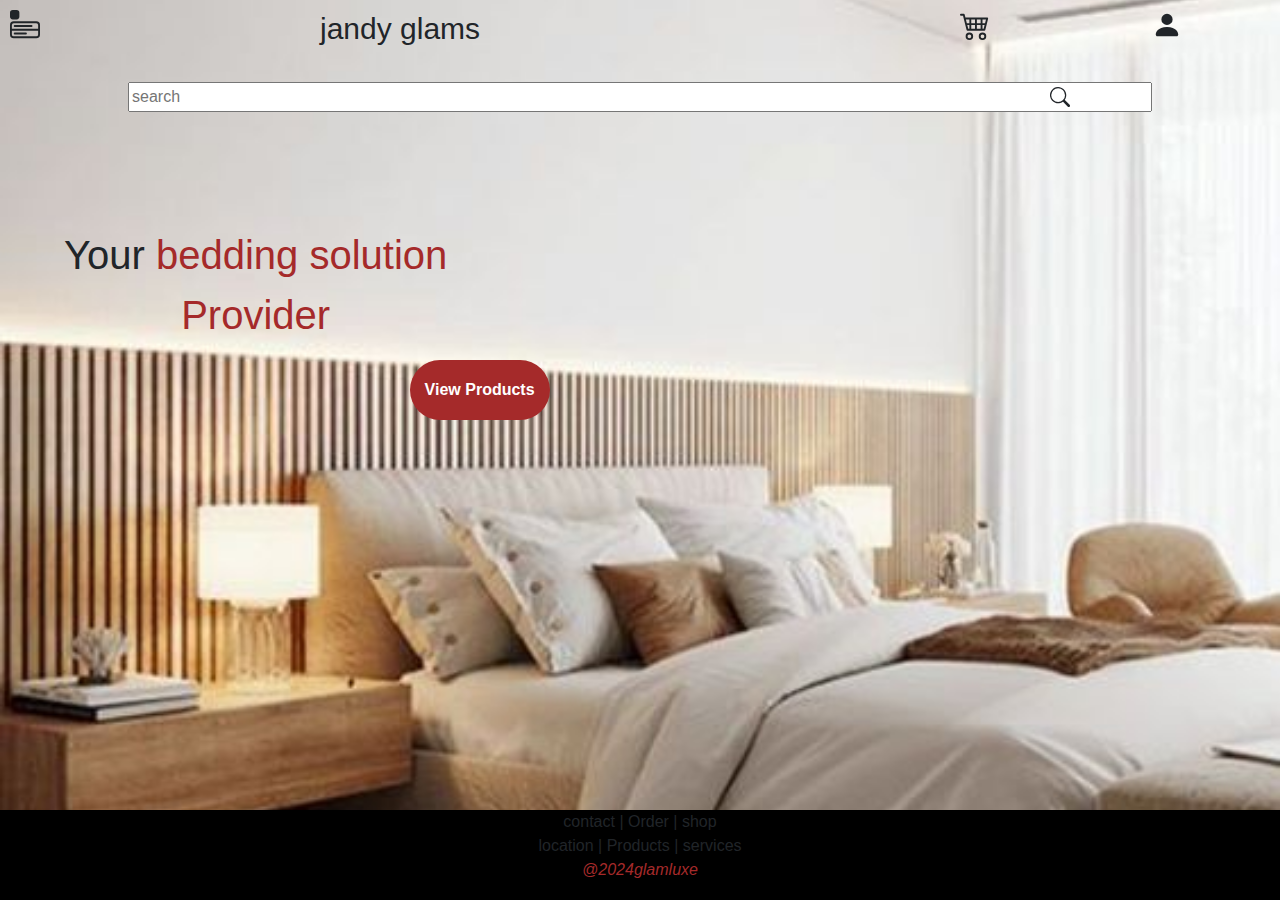
<file: web1/index.html>
<!DOCTYPE html>
<html lang="en">
<head>
    <meta charset="UTF-8">
    <meta name="viewport" content="width=device-width, initial-scale=1.0">
    <link rel="icon" href="images/favicon.ico" type="image/x-icon">
    <title>jandyglams</title>
    <link rel="stylesheet" href="index.css">
    <link rel="stylesheet" href="https://stackpath.bootstrapcdn.com/bootstrap/4.3.1/css/bootstrap.min.css" integrity="sha384-ggOyR0iXCbMQv3Xipma34MD+dH/1fQ784/j6cY/iJTQUOhcWr7x9JvoRxT2MZw1T" crossorigin="anonymous">
    <link rel="stylesheet" href="index.js">
    <link rel="stylesheet" href="https://stackpath.bootstrapcdn.com/bootstrap/4.5.2/css/bootstrap.min.css">
    <script>
       document.addEventListener('DOMContentLoaded', function () {
        document.getElementById('arrow').addEventListener('click', function () {
    var sideMenu = document.getElementById('side-menu');
    sideMenu.classList.toggle('active');
})
function performSearch() {
            var searchTerm = document.getElementById('searchInput').value;
            
            // Check if the search term is not empty
            if (searchTerm.trim() !== '') {
                // Construct the URL for the search results page
                var searchResultsURL = 'images/results.html?query=' + encodeURIComponent(searchTerm);
                
                // Redirect to the search results page
                window.location.href = searchResultsURL;
            } else {
                alert('Please enter a search term.');
            }
        }
       });
    </script>
</head>
<body>
   <section class="top-nav">
    <div class="menu">
        <svg xmlns="http://www.w3.org/2000/svg" width="30" height="30" fill="currentColor" class="bi bi-menu-app-fill" viewBox="0 0 16 16" id="arrow">
            <path d="M0 1.5A1.5 1.5 0 0 1 1.5 0h2A1.5 1.5 0 0 1 5 1.5v2A1.5 1.5 0 0 1 3.5 5h-2A1.5 1.5 0 0 1 0 3.5zM0 8a2 2 0 0 1 2-2h12a2 2 0 0 1 2 2v5a2 2 0 0 1-2 2H2a2 2 0 0 1-2-2zm1 3v2a1 1 0 0 0 1 1h12a1 1 0 0 0 1-1v-2zm14-1V8a1 1 0 0 0-1-1H2a1 1 0 0 0-1 1v2zM2 8.5a.5.5 0 0 1 .5-.5h9a.5.5 0 0 1 0 1h-9a.5.5 0 0 1-.5-.5m0 4a.5.5 0 0 1 .5-.5h6a.5.5 0 0 1 0 1h-6a.5.5 0 0 1-.5-.5"/>
          </svg>             
    </div>
        <div class="sidebar" ><ul id='side-menu'>
            <li>offers</li>
            <li>clothing</li>
            <li>cutlery</li>
            <li>electronics</li>
            <li>footwear</li>
            <li>bedding</li>
            <div class="offer">
                <p class="offer-page">featured products</p>
                <div class="featured-products">
                    
                <img src="images/bed.jpg" alt="offer" class="offers">
                <div class="t1">matresses</div>
                <img src="images/bed.jpg" alt="offer" class="offers1">
                <div class="t2">Duvets</div>
                <img src="images/bed.jpg" alt="offer" class="offers2">
                <div class="t3">pillows</div>
                <img src="images/bed.jpg" alt="offer" class="offers3">
                <div class="t4">carpets</div>
            </div>
            </div>
            <div class="mo">
                <svg xmlns="http://www.w3.org/2000/svg" width="30" height="30" fill="currentColor" class="bi bi-arrow-right-square-fill" viewBox="0 0 16 16">
                    <path d="M0 14a2 2 0 0 0 2 2h12a2 2 0 0 0 2-2V2a2 2 0 0 0-2-2H2a2 2 0 0 0-2 2zm4.5-6.5h5.793L8.146 5.354a.5.5 0 1 1 .708-.708l3 3a.5.5 0 0 1 0 .708l-3 3a.5.5 0 0 1-.708-.708L10.293 8.5H4.5a.5.5 0 0 1 0-1"/>
                  </svg>

                <p class="more">View More</p>
            </div>
            <div class="mini-footer">
                <p class="mini">contact | Order | shop <br>location | Products | services <br><i>@2024glamluxe</i></p>
            </div>
        </ul>
        </div>
   <div class="brand">
    jandy glams
   </div>
    <div class="cart">
        <svg xmlns="http://www.w3.org/2000/svg" width="30" height="30" fill="currentColor" class="bi bi-cart4" viewBox="0 0 16 16">
            <path d="M0 2.5A.5.5 0 0 1 .5 2H2a.5.5 0 0 1 .485.379L2.89 4H14.5a.5.5 0 0 1 .485.621l-1.5 6A.5.5 0 0 1 13 11H4a.5.5 0 0 1-.485-.379L1.61 3H.5a.5.5 0 0 1-.5-.5M3.14 5l.5 2H5V5zM6 5v2h2V5zm3 0v2h2V5zm3 0v2h1.36l.5-2zm1.11 3H12v2h.61zM11 8H9v2h2zM8 8H6v2h2zM5 8H3.89l.5 2H5zm0 5a1 1 0 1 0 0 2 1 1 0 0 0 0-2m-2 1a2 2 0 1 1 4 0 2 2 0 0 1-4 0m9-1a1 1 0 1 0 0 2 1 1 0 0 0 0-2m-2 1a2 2 0 1 1 4 0 2 2 0 0 1-4 0"/>
          </svg>
    </div>
    <div class="user">
        <svg xmlns="http://www.w3.org/2000/svg" width="30" height="30" fill="currentColor" class="bi bi-person-fill" viewBox="0 0 16 16">
            <path d="M3 14s-1 0-1-1 1-4 6-4 6 3 6 4-1 1-1 1zm5-6a3 3 0 1 0 0-6 3 3 0 0 0 0 6"/>
          </svg>
    </div>
   </section> 
   <section class="search">
    <svg xmlns="http://www.w3.org/2000/svg" width="20" height="20" fill="currentColor" class="bi bi-search" viewBox="0 0 16 16" id="search" onclick="performSearch()">
        <path d="M11.742 10.344a6.5 6.5 0 1 0-1.397 1.398h-.001q.044.06.098.115l3.85 3.85a1 1 0 0 0 1.415-1.414l-3.85-3.85a1 1 0 0 0-.115-.1zM12 6.5a5.5 5.5 0 1 1-11 0 5.5 5.5 0 0 1 11 0"/>
      </svg>
    <input type="text" name="search" placeholder="search" class="search-bar" id="searchInput">
   </section>
   <div class="mainpage">
    Your <span>bedding solution <br>Provider</span> 
   </div>
   <button>View Products</button>
    <div class="footer">
        <p class="mini">contact | Order | shop <br>location | Products | services <br><i>@2024glamluxe</i></p>
    </div>
   
</body>

<script>
    document.addEventListener('DOMContentLoaded', function () {
     document.getElementById('side-menu').addEventListener('click', function () {
 var sideMenu = document.getElementById('arrow');
 sideMenu.classList.toggle('active');
})
function performSearch() {
            var searchTerm = document.getElementById('searchInput').value;
            
            // Check if the search term is not empty
            if (searchTerm.trim() !== '') {
                // Construct the URL for the search results page
                var searchResultsURL = 'images/results.html?query=' + encodeURIComponent(searchTerm);
                
                // Redirect to the search results page
                window.location.href = searchResultsURL;
            } else {
                alert('Please enter a search term.');
            }
        }
    });
 </script>
</html>
</file>
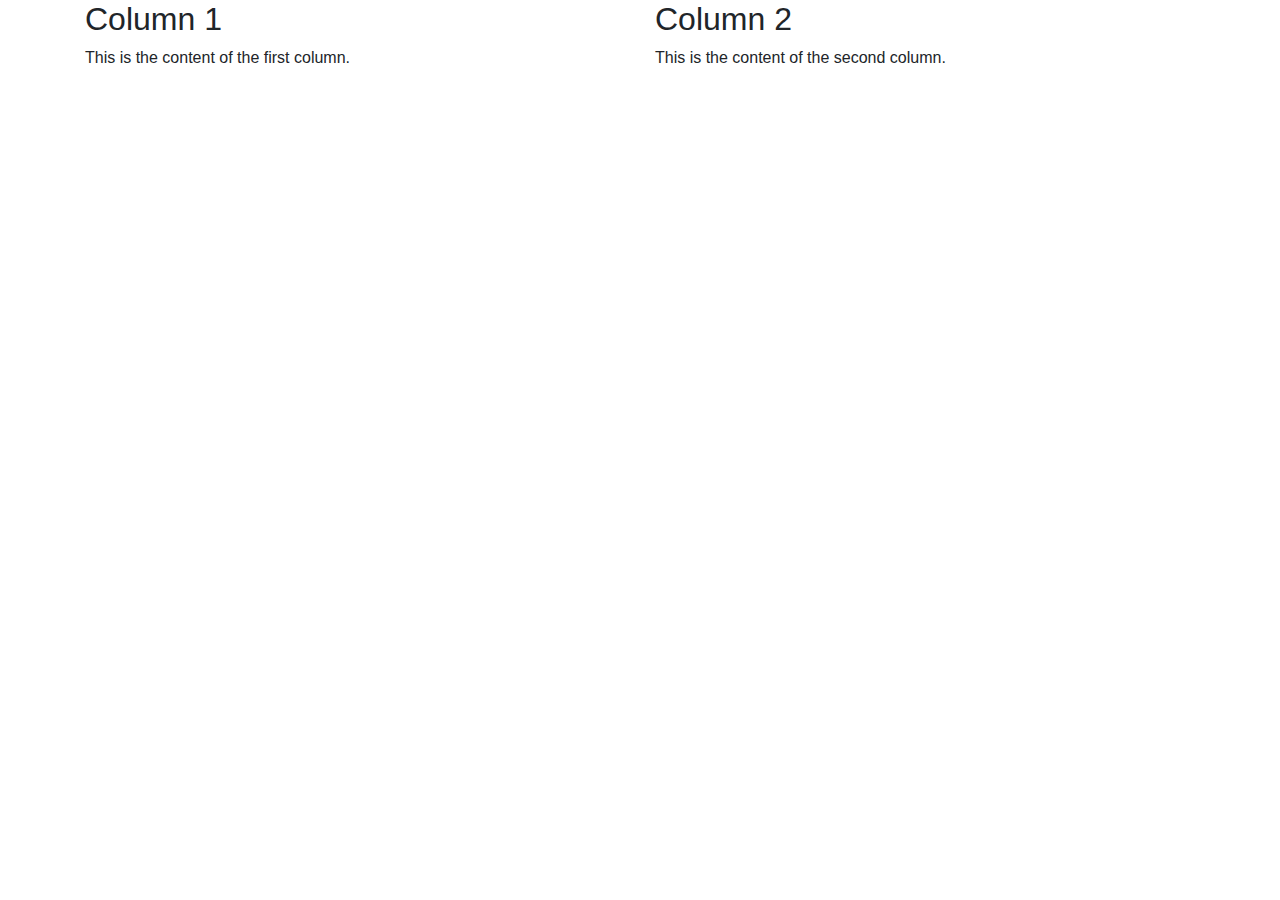
<file: web1/fff.html>
<!DOCTYPE html>
<html lang="en">
<head>
    <meta charset="UTF-8">
    <meta name="viewport" content="width=device-width, initial-scale=1.0">
    <link rel="stylesheet" href="https://stackpath.bootstrapcdn.com/bootstrap/4.5.2/css/bootstrap.min.css">
    <title>Two Columns Example</title>
</head>
<body>

<div class="container">
    <div class="row">
        <div class="col-md-6">
            <!-- Content for the first column -->
            <h2>Column 1</h2>
            <p>This is the content of the first column.</p>
        </div>
        <div class="col-md-6">
            <!-- Content for the second column -->
            <h2>Column 2</h2>
            <p>This is the content of the second column.</p>
        </div>
    </div>
</div>

<script src="https://code.jquery.com/jquery-3.5.1.slim.min.js"></script>
<script src="https://cdn.jsdelivr.net/npm/@popperjs/core@2.5.2/dist/umd/popper.min.js"></script>
<script src="https://stackpath.bootstrapcdn.com/bootstrap/4.5.2/js/bootstrap.min.js"></script>

</body>
</html>
</file>
<file: web1/index.css>
body{
    overflow-y: hidden;
    background-image: url(images/bed.jpg);
    background-position: center;
    background-size: cover;
    background-repeat: no-repeat;
    height: 100vh;
    color: black;
}
.top-nav{
    background-color:transparent;
    position:relative;
    display:flex;
    width: 100%;
    height: 8vh;
    flex-direction: row;
    overflow-x: hidden;
}
#side-menu{
    width: 200px; 
    height: 100vh;
    color: white;
   background-color: brown;
    backdrop-filter: blur(5px);
    position: fixed;
    top: 0px;
    left: -400px;
    transition: left 0.5s ease-out; 
    z-index: 1;
}
ul{
    list-style: none;
    font-size: 20px;
    cursor: pointer;
    padding-top: 50px;
    padding-bottom: 30px;
    font-family:'Times New Roman', Times, serif;
}
li{
    /* border-bottom: 5px solid white; */
    width: 30px;
    color: black;
    margin-left: -30px;
}
#side-menu.active{
    left: 0;
}
.menu{
    cursor: pointer;
    width: auto;
    height: auto;
    z-index: 2;
   margin-top: 10px;
   margin-bottom: 10px;
   margin-left: 10px;
}
.brand{
  margin-top: 6px; 
  font-size: 30px;
  position: absolute;
  left: 25%;
  font-family: Impact, Haettenschweiler, 'Arial Narrow Bold', sans-serif;
  background-color: transparent;
}
.cart{
    margin-top: 10px;
    position: absolute;
   left: 75%;
}
.user{
    margin-top: 10px;
    position: absolute;
   left: 90%;
}
.search-bar{
    width: 80%;
   margin-left: 10%;
   margin-top: 10px;
   }
   .bi-search{
    position: absolute;
    left: 82%;
    top: 9.7%;
   }
   .mainpage{
    position: absolute;
    text-align: center;
    left: 5%;
    top: 25%;
    font-size: 40px;
    font-family:Impact, Haettenschweiler, 'Arial Narrow Bold', sans-serif;
   }
   span{
    color: brown;
   }
   .offers{
    width: 70px;
    height: 120px;
    margin: 5px;
    position: absolute;
    left:4%;
    top: 38%;
   }
   .offer-page{
    color: white;
    margin-left: -20px;
    margin-top: 30px;
    font-size: 20px;
    width: 100%;
    border: 2px solid black;
   }
   .featured-products{
    display: flex;
    flex-direction: row;
    justify-content: space-between;
    width: 100%;
    height: auto;
   }
   .offers1{
    width: 70px;
    height: 120px;
    margin: 5px;
    position: absolute;
    left:50%;
    top: 38%;
   }
   .offers2{
    width: 70px;
    height: 120px;
    margin: 5px;
    position: absolute;
    left:50%;
    top: 58%;
   }
   .offers3{
    width: 70px;
    height: 120px;
    margin: 5px;
    position: absolute;
    left:4%;
    top: 58%;
   }
   .t2{
    position: absolute;
    top: 53%;
    left: 52%;
   }
   .t1{
    position: absolute;
    top: 53%;
    left: 4%;
   }
   .t3{
    position: absolute;
    top: 72%;
    left: 4%;
   }
   .t4{
        position: absolute;
        top: 72%;
        left: 52%;
    }
    .bi-arrow-right-square-fill{
        position: absolute;
        top: 78%;
        left: 8%;
     }
    .more{
        width: auto;
        position: absolute;
        top: 78%;
        left: 25%;
     }
     .mini-footer{
        background-color: black;
        width: 100%;
        height: 20vh;
        z-index: 2;
        position: absolute;
        top: 84%;
        left: 0;
     }
     .mini{
        text-align: center;
     }
     i{
        color: brown;
     }
     button{
        position: absolute;
        top: 40%;
        left: 32%;
        width: 140px;
        height: 60px;
        background-color: brown;
        border-radius: 30px !important;
        font-size: 15px;
        border: none;
        color: white;
        font-weight: 800;
        font-family: 'Times New Roman', Times, serif;
     }
     button:active{
        background-color: transparent;
        color: black;
     }
     .footer{
        background-color: black;
        width: 100%;
        height: 10vh;
        z-index: 2;
        position: absolute;
        top: 90%;
        left: 0;
        z-index: 0;
     }
</file>
